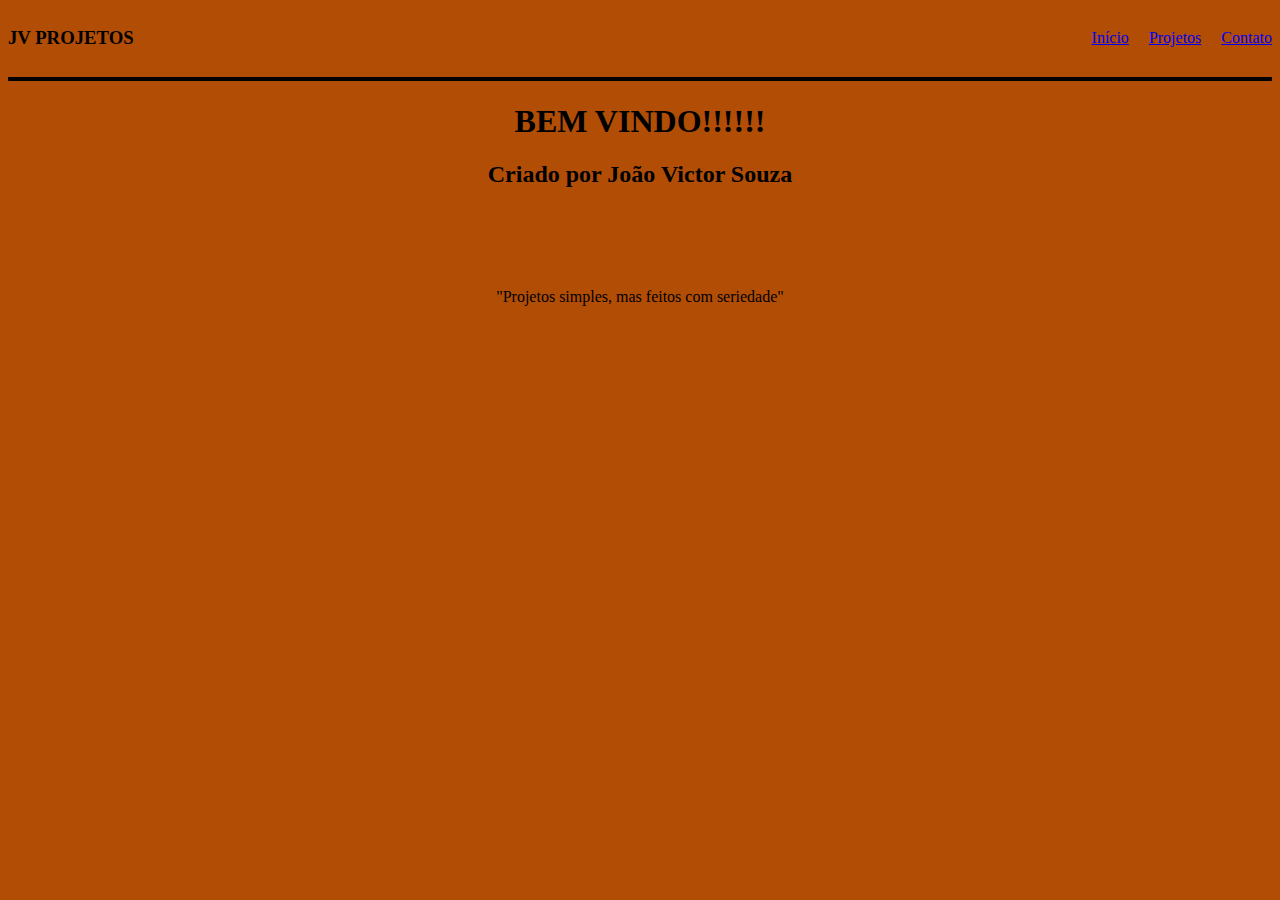
<file: index.html>
<html>

<head>
  <link type="text/css" rel="stylesheet" href="./CSS/tema.css">
</head>

<body>
  <p>
  <div id="topo">
    <h3>JV PROJETOS</h3>
    <ul= id="menu">
      <li><a href="index.html">Início</a></li>
      <li><a href="sobre.html">Projetos</a></li>
      <li><a href="contato.html">Contato</a></li>
      </ul>
  </div>
  <div id="titulo">
    <h1>BEM VINDO!!!!!!</h1>
    <h2>Criado por João Victor Souza</h2>
  </div>
  </p>
  <div id="frase">
    <p>"Projetos simples, mas feitos com seriedade"</p>
  </div>
</body>

</html>
</file>
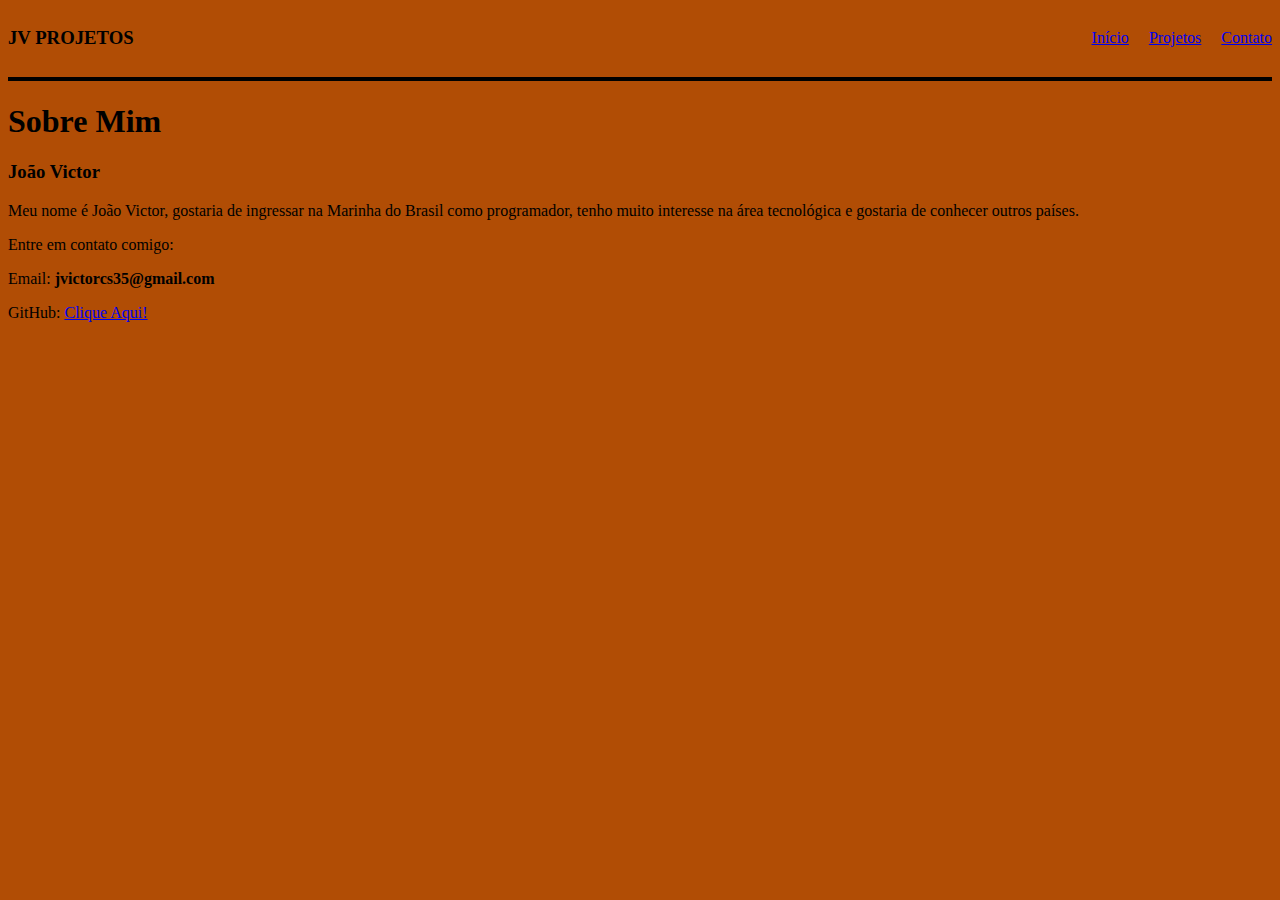
<file: contato.html>
<html>

<head>
    <link type="text/css" rel="stylesheet" href="./CSS/tema.css">

<body id="receitas">
    </head>

    <body>
        <p>
        <div id="topo">
            <h3>JV PROJETOS</h3>
            <ul= id="menu">
                <li><a href="index.html">Início</a></li>
                <li><a href="sobre.html">Projetos</a></li>
                <li><a href="contato.html">Contato</a></li>
                </ul>
        </div>
        <div id="titulo2">
            <h1>Sobre Mim</h1>
        </div>
        <div class="linha">
            <div class="esquerda">
                <div id="nome">
                    <h3>João Victor</h3>
                </div>
                <div id="sobremim">
                    <p>Meu nome é João Victor, gostaria de ingressar na Marinha do Brasil
                        como programador, tenho muito interesse na área tecnológica e gostaria
                        de conhecer outros países.</p>
                </div>
            </div>

            <div id="contato" class="direita">
                <p>Entre em contato comigo:</p>
                <p>Email:<strong> jvictorcs35@gmail.com</strong></p>
                GitHub: <a href="https://github.com/joaosxfz">Clique Aqui!</a>

            </div>
        </div>
        </p>
    </body>

</html>
</file>
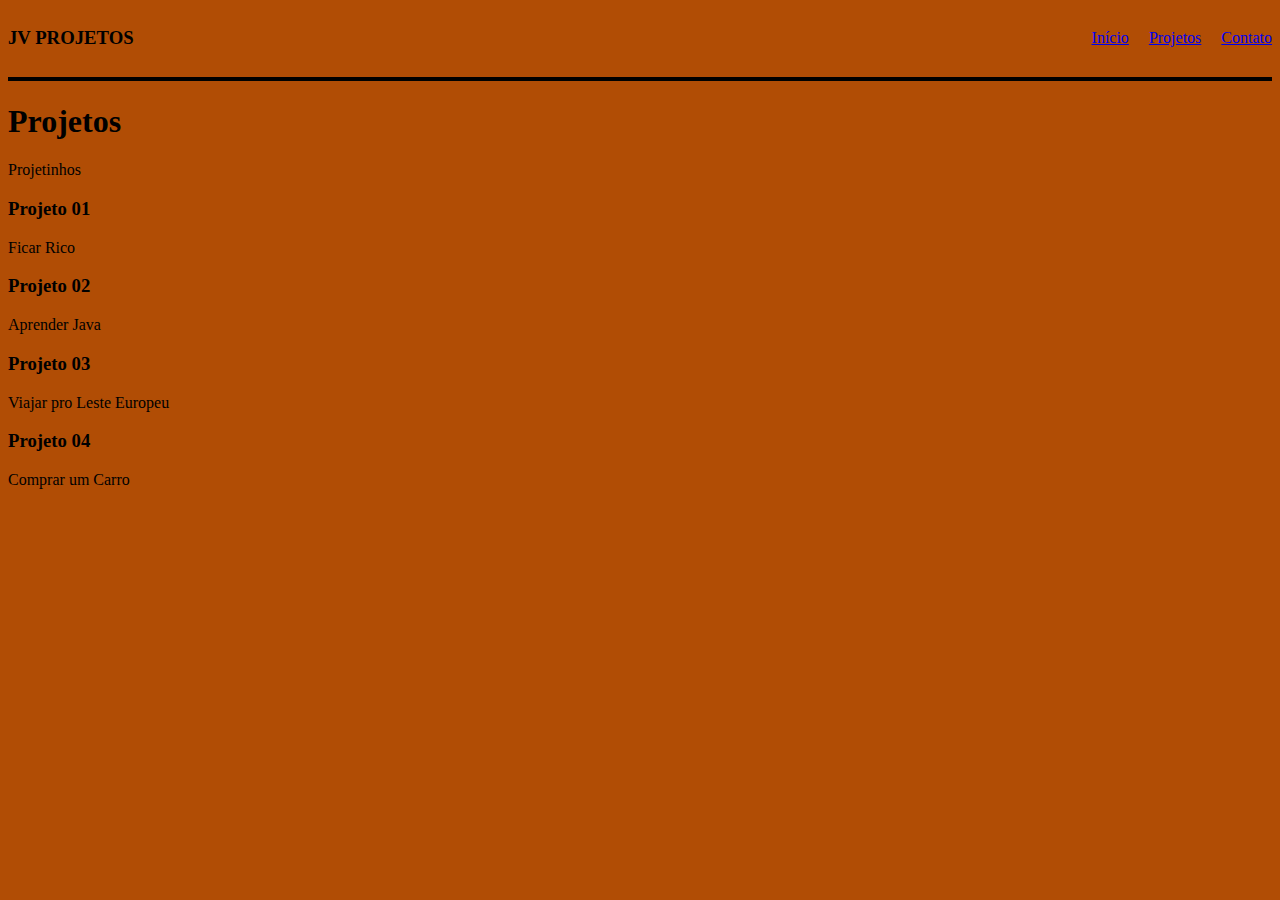
<file: sobre.html>
<html>

<head>
    <link type="text/css" rel="stylesheet" href="./CSS/tema.css">

<body id="receitas">
    </head>

    <body>
        <p>
        <div id="topo">
            <h3>JV PROJETOS</h3>
            <ul= id="menu">
                <li><a href="index.html">Início</a></li>
                <li><a href="sobre.html">Projetos</a></li>
                <li><a href="contato.html">Contato</a></li>
                </ul>
        </div>
        <section class="projetos">
            <h1>Projetos</h1>
            <p class="sub">Projetinhos</p>

            <div class="grid">
                <div class="card">
                    <h3>Projeto 01</h3>
                    <p>Ficar Rico</p>
                </div>

                <div class="card">
                    <h3>Projeto 02</h3>
                    <p>Aprender Java</p>
                </div>

                <div class="card">
                    <h3>Projeto 03</h3>
                    <p>Viajar pro Leste Europeu</p>
                </div>

                <div class="card">
                    <h3>Projeto 04</h3>
                    <p>Comprar um Carro</p>
                </div>
            </div>
        </section>

        </p>
    </body>

</html>
</file>
<file: CSS/tema.css>
body {
    background-color:rgb(177, 77, 5);
}

#topo {
    display: flex;
    justify-content: space-between;
    align-items: center;
    padding-bottom: 10px;
    border-bottom: 4px solid black;
}

#menu {
    list-style: none;
    margin: 0%;
    padding: 0%;
    display: flex;
    gap: 20px;
}

#titulo {
    text-align: center;
}

#frase {
    margin-top: 100px;
    text-align: center;
}

#gif {
    text-align: center;
}
</file>
